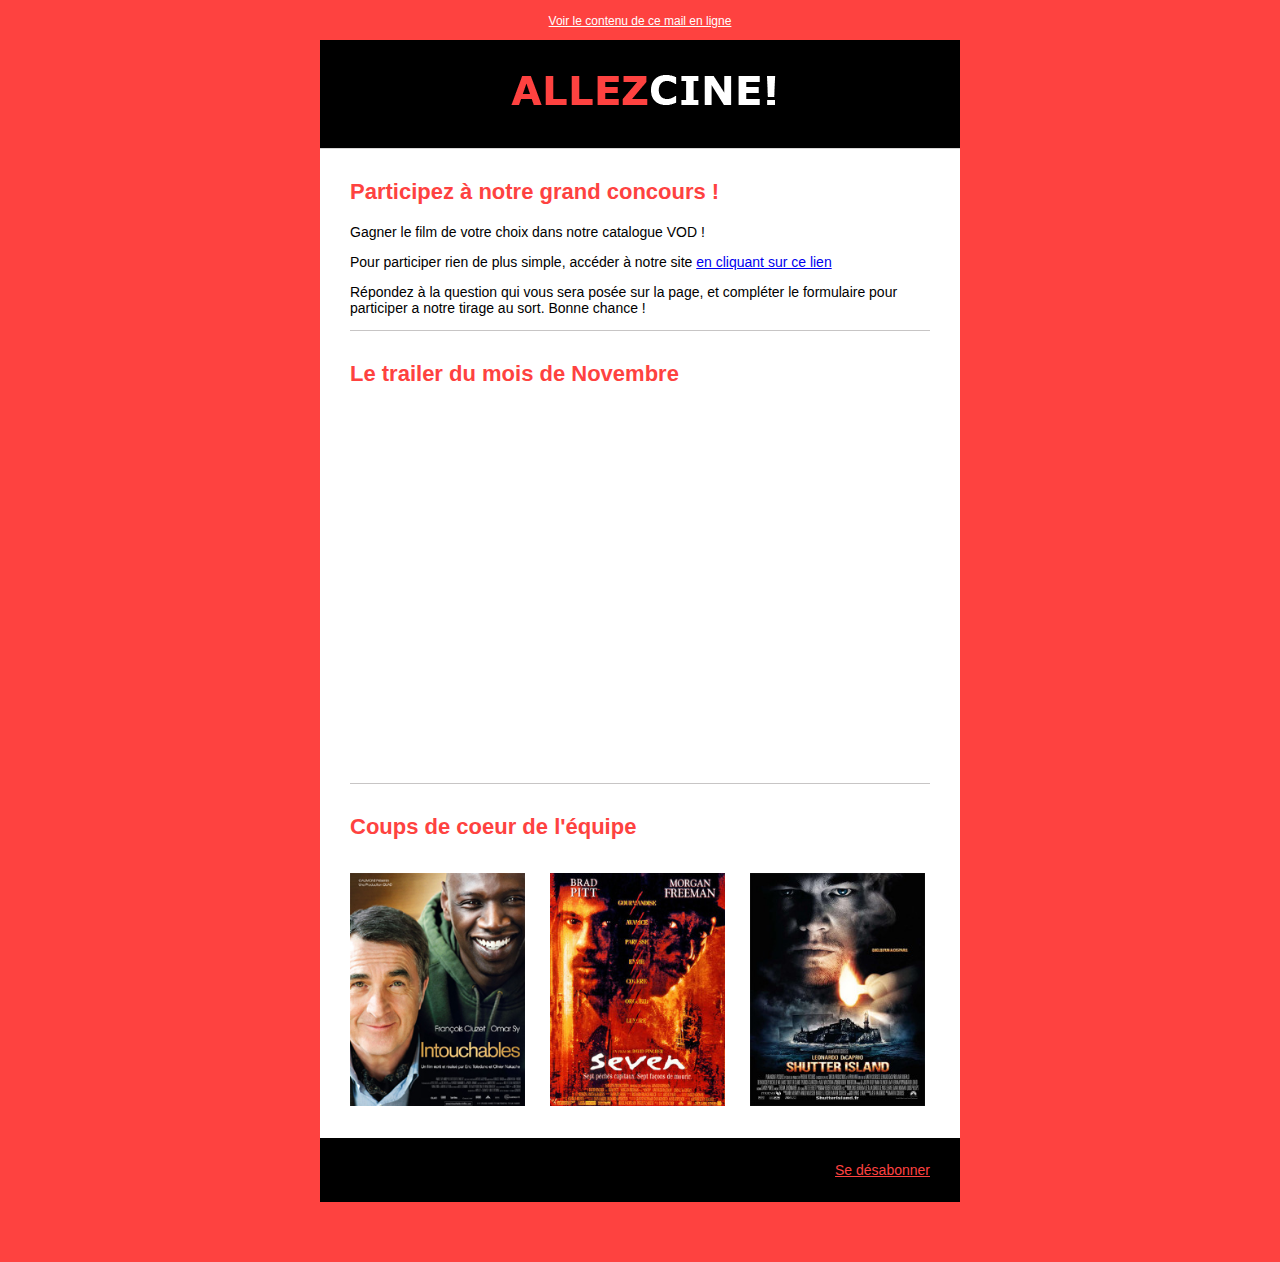
<file: newsletter.html>
<!DOCTYPE HTML PUBLIC "-//W3C//DTD XHTML 1.0 Transitional //EN" "http://www.w3.org/TR/xhtml1/DTD/xhtml1-transitional.dtd">
<html xmlns="http://www.w3.org/1999/xhtml">
<head>
    <title>Template Newsletter AllezCine.be</title>
    <meta http-equiv="Content-Type" content="text/html; charset=utf-8">
   <meta content="width=device-width">
    <style type="text/css">
    /* Fonts and Content */
    body, td { font-family: 'Helvetica Neue', Arial, Helvetica, Geneva, sans-serif; font-size:14px; }
    body { background-color: #2A374E; margin: 0; padding: 0; -webkit-text-size-adjust:none; -ms-text-size-adjust:none; }
    h2{ padding-top:12px; /* ne fonctionnera pas sous Outlook 2007+ */color:#0E7693; font-size:22px; }
    
    @media only screen and (max-width: 480px) { 
        table[class=w275], td[class=w275], img[class=w275] { width:135px !important; }
        table[class=w30], td[class=w30], img[class=w30] { width:10px !important; }  
        table[class=w580], td[class=w580], img[class=w580] { width:280px !important; }
        table[class=w640], td[class=w640], img[class=w640] { width:300px !important; }
        img{ height:auto;}
         /*illisible, on passe donc sur 3 lignes */
        table[class=w180], td[class=w180], img[class=w180] { 
            width:280px !important; 
            display:block;
        }    
        td[class=w20]{ display:none; }    
    } 
    </style>
   
</head>
<body style="margin:0px; padding:0px; -webkit-text-size-adjust:none;">

    <table width="100%" cellpadding="0" cellspacing="0" border="0" style="background-color:rgb(42, 55, 78)" >
        <tbody>
            <tr>
                <td align="center" bgcolor="#FE4240">
                    <table  cellpadding="0" cellspacing="0" border="0">
                        <tbody>                            
                            <tr>
                                <td class="w640"  width="640" height="10"></td>
                            </tr>

                            <tr>
                                <td align="center" class="w640"  width="640" height="20"> <a style="color:#ffffff; font-size:12px;" href="#"><span style="color:#ffffff; font-size:12px;">Voir le contenu de ce mail en ligne</span></a> </td>
                            </tr>
                            <tr>
                                <td class="w640"  width="640" height="10"></td>
                            </tr>


                            <!-- entete -->
                            <tr class="pagetoplogo">
                                <td class="w640"  width="640">
                                    <table  class="w640"  width="640" cellpadding="0" cellspacing="0" border="0" bgcolor="#000"> <!--#F2F0F0-->
                                        <tbody>
                                            <tr>
                                                <td class="w30"  width="30"></td>
                                                <td  class="w580"  width="580" valign="middle" align="left">
                                                    <div class="pagetoplogo-content">
                                                        <img class="w580" style="text-decoration: none; display: block; color:#fe4240; font-size:30px;" src="assets/img/logo_newsletter.png" alt="Mon Logo" width="482" height="108"/>
                                                    </div>
                                                </td> 
                                                <td class="w30"  width="30"></td>
                                            </tr>
                                        </tbody>
                                    </table>
                                </td>
                            </tr>

                            <!-- separateur horizontal -->
                            <tr>
                                <td  class="w640"  width="640" height="1" bgcolor="#d7d6d6"></td>
                            </tr>

                             <!-- contenu -->
                            <tr class="content">
                                <td class="w640" class="w640"  width="640" bgcolor="#ffffff">
                                    <table class="w640"  width="640" cellpadding="0" cellspacing="0" border="0">
                                        <tbody>
                                            <tr>
                                                <td  class="w30"  width="30"></td>
                                                <td  class="w580"  width="580">
                                                    <!-- une zone de contenu -->
                                                    <table class="w580"  width="580" cellpadding="0" cellspacing="0" border="0">
                                                        <tbody>                                                            
                                                            <tr>
                                                                <td class="w580"  width="580">
                                                                    <h2 style="color:#fe4240; font-size:22px; padding-top:12px;">
                                                                        Participez à notre grand concours !  </h2>

                                                                    <div align="left" class="article-content">
                                                                        <p> Gagner le film de votre choix dans notre catalogue VOD !</p>
                                                                        <p>
                                                                            Pour participer rien de plus simple, accéder à notre site <a href="#">en cliquant sur ce lien </a>
                                                                        </p>
                                                                        <p>
                                                                           Répondez à la question qui vous sera posée sur la page, et compléter le formulaire pour participer a notre tirage au sort. Bonne chance ! 
                                                                        </p>
                                                                    </div>
                                                                </td>
                                                            </tr>
                                                            <tr>
                                                                <td class="w580"  width="580" height="1" bgcolor="#c7c5c5"></td>
                                                            </tr>
                                                        </tbody>
                                                    </table>
                                                    <!-- fin zone -->                                                   

                                                    <!-- une autre zone de contenu -->
                                                    <table class="w580"  width="580" cellspacing="0" cellpadding="0" border="0">
                                                        <tbody>
                                                            <tr>
                                                                <td colspan="3">
                                                                   <h2 style="color:#fe4240; font-size:22px; padding-top:12px;">
                                                                        Le trailer du mois de Novembre </h2>
                                                                </td>
                                                            </tr>
                                                            <tr>
                                                                <td class="w275"  width="275" valign="top">

                                                                    <div align="left" class="article-content">
                                                                            <iframe width="100%" height="360px" src="https://www.youtube.com/embed/JNwNXF9Y6kY" frameborder="0" allow="accelerometer; autoplay; encrypted-media; gyroscope; picture-in-picture" allowfullscreen></iframe>
                                                                    </div>

                                                                </td>
                                            <!--  separateur horizontal de 15px de haut -->
                                            <tr>
                                                <td class="w640"  width="640" height="15" bgcolor="#ffffff"></td>
                                            </tr>
                                                            </tr>
                                                            <tr>
                                                                <td colspan="3" class="w580" height="1" bgcolor="#c7c5c5"></td>
                                                            </tr>

                                                        </tbody>
                                                    </table>

                                                    <table class="w580"  width="580" cellpadding="0" cellspacing="0" border="0">
                                                        <tbody>
                                                            <tr>
                                                                <td colspan="5">
                                                                   <h2 style="color:#fe4240; font-size:22px; padding-top:12px;">
                                                                       Coups de coeur de l'équipe </h2>
                                                                </td>
                                                            </tr>
                                                            <tr>
                                                                <td class="w180"  width="180" valign="top">
                                                                    <div align="left" class="article-content">
                                                                        <p><img class="w180" width="175" src="assets/img/intouchables-2011-comedie.jpg" alt="Intouchables"/></p>
                                                                    </div>
                                                                </td>

                                                                <td class="w20"  width="20"></td>
                                                                <td class="w180"  width="180" valign="top">
                                                                    <div align="left" class="article-content">
                                                                        <p><img class="w180" width="175" src="assets/img/seven-1995-thriller.jpg" alt="Seven"/></p>
                                                                    </div>
                                                                </td>

                                                                <td class="w20"  width="20"></td>
                                                                <td class="w180"  width="180" valign="top">
                                                                    <div align="left" class="article-content">
                                                                        <p><img class="w180" width="175" src="assets/img/shutterisland-2010-thriller.jpg" alt="Shutter Island"/></p>
                                                                    </div>
                                                                </td>
                                                            </tr>

                                                            <tr>
                                            
                                                            </tr>
                                                        </tbody>
                                                    </table>
                                                    
                                                </td>
                                                <td class="w30" class="w30"  width="30"></td>
                                            </tr>
                                        </tbody>
                                    </table>
                                </td>
                            </tr>

                            <!--  separateur horizontal de 15px de haut -->
                            <tr>
                                <td class="w640"  width="640" height="15" bgcolor="#ffffff"></td>
                           

                            <!-- pied de page -->
                            <tr class="pagebottom">
                                <td class="w640"  width="640">
                                    <table class="w640"  width="640" cellpadding="0" cellspacing="0" border="0" bgcolor="#000">
                                        <tbody>
                                            <tr>
                                                <td colspan="5" height="10"></td>
                                            </tr>
                                            <tr>
                                                <td class="w30"  width="30"></td>
                                                <td class="w580"  width="580" valign="top">
                                                    <p align="right" class="pagebottom-content-left">
                                                        <a style="color:#fe4240;" href="index.html"><span style="color:#fe4240;">Se désabonner</span></a>
                                                    </p>
                                                </td>

                                                <td class="w30"  width="30"></td>
                                            </tr>
                                            <tr>
                                                <td colspan="5" height="10"></td>
                                            </tr>
                                        </tbody>
                                    </table>
                                </td>
                            </tr>
                            <tr>
                                <td class="w640"  width="640" height="60"></td>
                            </tr>
                        </tbody>
                    </table>
                </td>
            </tr>
        </tbody>
    </table>
</body>
</html>
</file>
